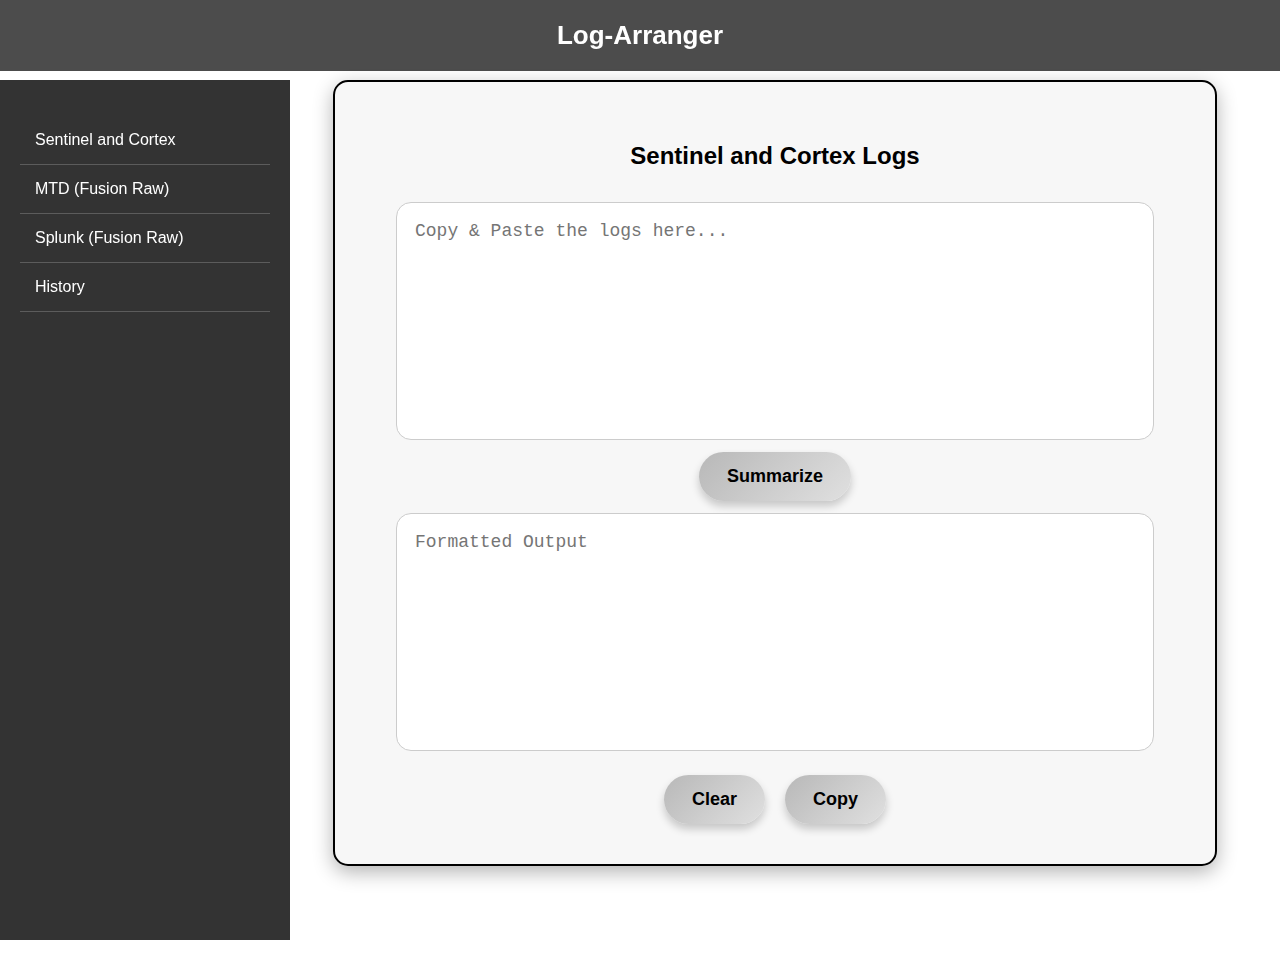
<file: index.html>
<!DOCTYPE html>
<html lang="en">
<head>
  <meta charset="UTF-8" />
  <meta name="viewport" content="width=device-width, initial-scale=1.0"/>
  <title>Log Summarizer</title>
  <link rel="stylesheet" href="styles.css" />
</head>
<body>

  <!-- Top Header -->
  <header class="top-header">
    <h1>Log-Arranger</h1>
  </header>

  <!-- Sidebar (Permanently Visible) -->
  <div class="sidebar" id="sidebar">
    <ul>
      <li onclick="showMain()">Sentinel and Cortex</li>
      <li onclick="showMTD()">MTD (Fusion Raw)</li>
      <li onclick="showSplunk()">Splunk (Fusion Raw)</li>
      <li onclick="showHistory()">History</li>
    </ul>
  </div>

  <!-- Main Section -->
  <div class="container show-container" id="mainSection">
    <h2>Sentinel and Cortex Logs</h2>
    <div class="textarea-container">
      <textarea id="inputText" placeholder="Copy &amp; Paste the logs here..."></textarea>
      <button onclick="formatText()">Summarize</button>
      <textarea id="outputText" placeholder="Formatted Output" readonly></textarea>
      <div class="button-row">
        <button onclick="clearFields()">Clear</button>
        <button onclick="copyOutput('outputText')">Copy</button>
      </div>
    </div>
  </div>

  <!-- MTD Section -->
  <div class="container hidden" id="mtdSection">
    <h2>MTD (Fusion Raw) Parser</h2>
    <div class="textarea-container">
      <textarea id="mtdInputText" placeholder="Paste MTD logs here..."></textarea>
      <button onclick="cleanAndFormatMTD()">Process MTD</button>
      <textarea id="mtdOutputText" placeholder="MTD Formatted Output" readonly></textarea>
      <div class="button-row">
        <button onclick="clearMTDFields()">Clear</button>
        <button onclick="copyOutput('mtdOutputText')">Copy</button>
      </div>
    </div>
  </div>

  <!-- Splunk Section -->
  <div class="container hidden" id="splunkSection">
    <h2>Splunk (Fusion Raw) Parser</h2>
    <div class="textarea-container">
      <textarea id="splunkInputText" placeholder="Paste Splunk logs here..."></textarea>
      <button onclick="processSplunkLogs()">Process Splunk</button>
      <textarea id="splunkOutputText" placeholder="Splunk Formatted Output" readonly></textarea>
      <div class="button-row">
        <button onclick="clearSplunkFields()">Clear</button>
        <button onclick="copyOutput('splunkOutputText')">Copy</button>
      </div>
    </div>
  </div>

  <!-- History Section -->
  <div class="container hidden" id="historySection">
    <h2>History</h2>
    <div id="historyOutput" class="history-box"></div>
  </div>

  <script src="script.js"></script>
</body>
</html>
</file>
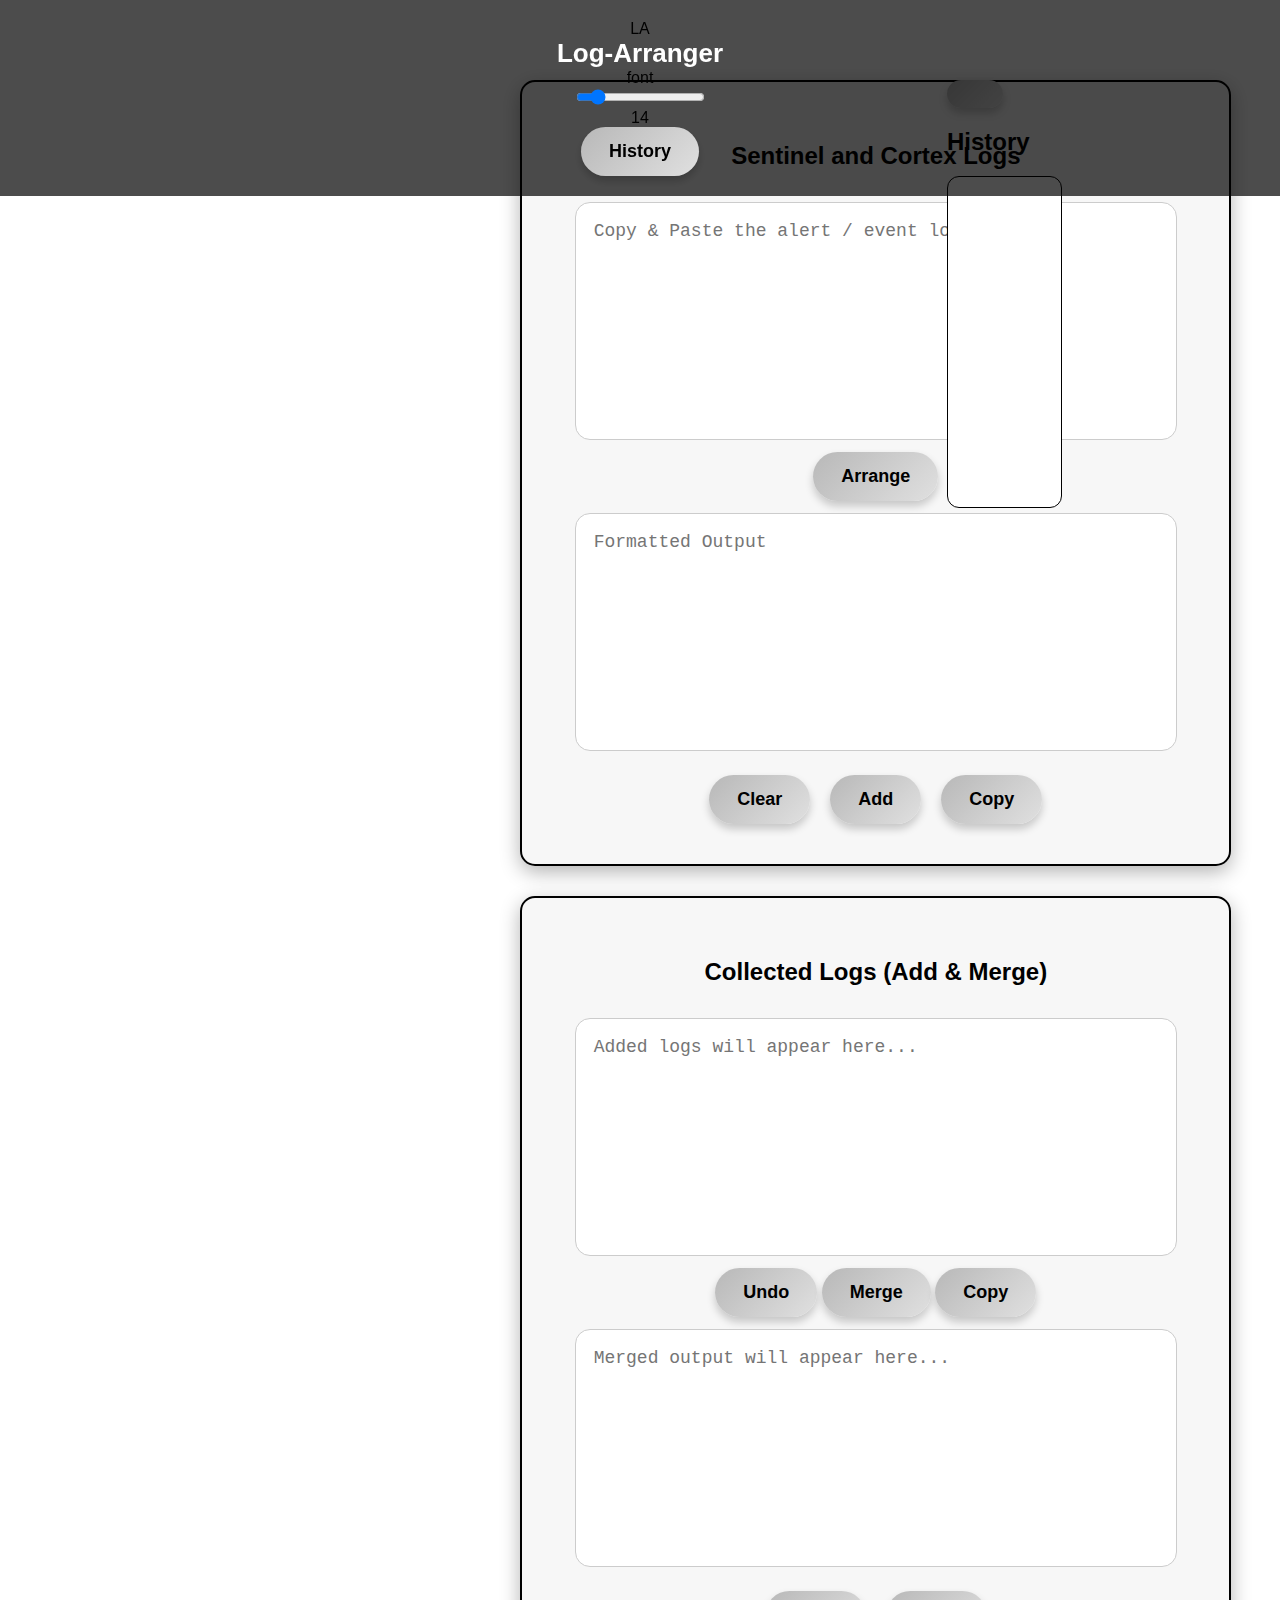
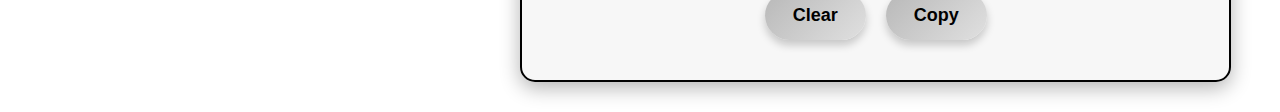
<file: Log-Arranger v3.html>
<!DOCTYPE html>
<html lang="en">
<head>
  <meta charset="UTF-8"/>
  <meta name="viewport" content="width=device-width, initial-scale=1.0"/>
  <title>Log-Arranger</title>
  <link rel="stylesheet" href="styles.css"/>
</head>
<body>
  <!-- Top Bar -->
  <header class="top-header">
    <!-- Centered brand -->
    <div class="brand brand-centered">
      <span class="la-badge" aria-hidden="true"><span class="la-l">L</span><span class="la-a">A</span></span>
      <h1>Log-Arranger</h1>
    </div>

    <!-- Right controls: font slider + History button -->
    <div class="top-controls">
      <div class="font-slider" title="Adjust font size">
        <span class="font-label">font</span>
        <div class="triangle-slider">
          <div class="triangle-track"></div>
          <label for="fontSlider" class="visually-hidden"></label>
          <input id="fontSlider" type="range" min="12" max="28" value="14" step="1" title="Font size slider" />
          <div id="sliderThumb" class="slider-thumb-ghost">14</div>
        </div>
      </div>
      <button id="historyToggle" class="glass pill">History</button>
    </div>
  </header>

  <!-- Main two-column area -->
  <div class="main-wrapper" id="mainWrapper">
    <!-- LEFT -->
    <section class="container show-container" id="mainSection">
      <h2>Sentinel and Cortex Logs</h2>

      <div class="textarea-container">
        <textarea id="inputText" class="logbox" placeholder="Copy &amp; Paste the alert / event logs here..."></textarea>

        <button class="primary glass pill" onclick="formatText()">Arrange</button>

        <textarea id="outputText" class="logbox" placeholder="Formatted Output" readonly></textarea>

        <div class="button-row">
          <button class="glass pill" onclick="clearFields()">Clear</button>
          <button class="glass pill" onclick="addToCollection()">Add</button>
          <button class="glass pill copy" onclick="copyOutput('outputText', 'outputText')">Copy</button>
        </div>
      </div>
    </section>

    <!-- RIGHT -->
    <section class="container" id="mergeSection">
      <h2>Collected Logs (Add &amp; Merge)</h2>

      <div class="textarea-container">
        <textarea id="collectorText" class="logbox" placeholder="Added logs will appear here..."></textarea>

        <div class="merge-toolbar">
          <button class="glass pill" onclick="undoLastAddition()">Undo</button>
          <button class="primary glass pill" onclick="mergeCollected()">Merge</button>
          <button class="glass pill copy" onclick="copyOutput('collectorText', 'collectorText')">Copy</button>
        </div>

        <textarea id="mergeOutput" class="logbox" placeholder="Merged output will appear here..." readonly></textarea>

        <div class="button-row">
          <button class="glass pill" onclick="clearBottom()">Clear</button>
          <button class="glass pill copy" onclick="copyOutput('mergeOutput', 'mergeOutput')">Copy</button>
        </div>
      </div>
    </section>
  </div>

  <!-- Slide-in History Panel (hidden by default) -->
  <aside id="historyPanel" class="history-panel" aria-hidden="true">
    <button class="close-history" title="Close" id="closeHistoryBtn"></button>
    <h2>History</h2>
    <div id="historyOutput" class="history-box"></div>
  </aside>

  <script src="script.js"></script>
</body>
</html>
</file>
<file: styles.css>
/* General Styles */
body {
    font-family: 'Poppins', sans-serif;
    display: flex;
    justify-content: center;
    align-items: flex-start;
    min-height: 100vh;
    background: url('https://www.trustwave.com/hubfs/Imported_Blog_Media/goodenoughdb-social-meta.jpg') no-repeat center center fixed;
    background-size: cover;
    margin: 0;
    padding-top: 80px;
  }
  
  /* Top Header */
  .top-header {
    width: 100%;
    text-align: center;
    position: fixed;
    top: 0;
    left: 0;
    background: rgba(0, 0, 0, 0.7);
    padding: 20px 0;
    z-index: 1200;
  }
  
  .top-header h1 {
    color: #fff;
    margin: 0;
    font-size: 26px;
  }
  
  /* Sidebar (Permanently Visible) */
  .sidebar {
    position: fixed;
    left: 0;
    top: 80px;
    width: 250px;
    height: calc(100% - 80px);
    background: rgba(0, 0, 0, 0.8);
    color: white;
    padding: 20px;
    overflow-y: auto;
    z-index: 1000;
  }
  
  .sidebar ul {
    list-style: none;
    padding: 0;
  }
  
  .sidebar ul li {
    padding: 15px;
    cursor: pointer;
    border-bottom: 1px solid rgba(255, 255, 255, 0.2);
    transition: 0.2s;
  }
  
  .sidebar ul li:hover {
    background: rgba(255, 255, 255, 0.2);
  }
  
  /* Main & History Sections */
  .container {
    text-align: center;
    background: rgba(240, 240, 240, 0.5);
    padding: 40px;
    border-radius: 15px;
    box-shadow: 0 6px 20px rgba(0, 0, 0, 0.3);
    width: 90%;
    max-width: 800px;
    border: 2px solid black;
    transition: 0.3s;
    margin-bottom: 30px;
    margin-left: 270px; /* Shift content to the right to accommodate sidebar */
  }
  
  /* Hide Sections */
  .hidden {
    display: none;
  }
  
  /* Textarea Container */
  .textarea-container {
    display: flex;
    flex-direction: column;
    align-items: center;
  }
  
  /* Textarea Styles */
  textarea {
    width: 90%;
    height: 200px;
    margin: 12px 0;
    padding: 18px;
    border-radius: 15px;
    border: 1px solid #ccc;
    resize: none;
    font-size: 18px;
    background: white;
    outline: none;
    transition: 0.3s;
  }
  
  textarea:focus {
    border: 1px solid black;
    box-shadow: 0 0 10px rgba(0, 0, 0, 0.3);
  }
  
  /* Button Row for Clear & Copy side by side */
  .button-row {
    display: flex;
    gap: 20px;
    margin-top: 12px;
  }
  
  /* Metallic Button Styles */
  button {
    padding: 14px 28px;
    border: none;
    border-radius: 30px;
    background: linear-gradient(135deg, #B8B8B8, #E0E0E0);
    color: black;
    font-size: 18px;
    font-weight: bold;
    cursor: pointer;
    transition: 0.3s;
    box-shadow: 0 5px 8px rgba(0, 0, 0, 0.2);
  }
  
  button:hover {
    background: linear-gradient(135deg, #A0A0A0, #C8C8C8);
    box-shadow: 0 8px 16px rgba(0, 0, 0, 0.3);
    transform: translateY(-3px);
  }
  
  button:active {
    transform: scale(0.95);
  }
  
  /* History Box */
  .history-box {
    width: 100%;
    height: 300px;
    overflow-y: auto;
    background: white;
    padding: 15px;
    border-radius: 12px;
    font-size: 16px;
    white-space: pre-wrap;
    text-align: left;
    border: 1px solid black;
  }
</file>
